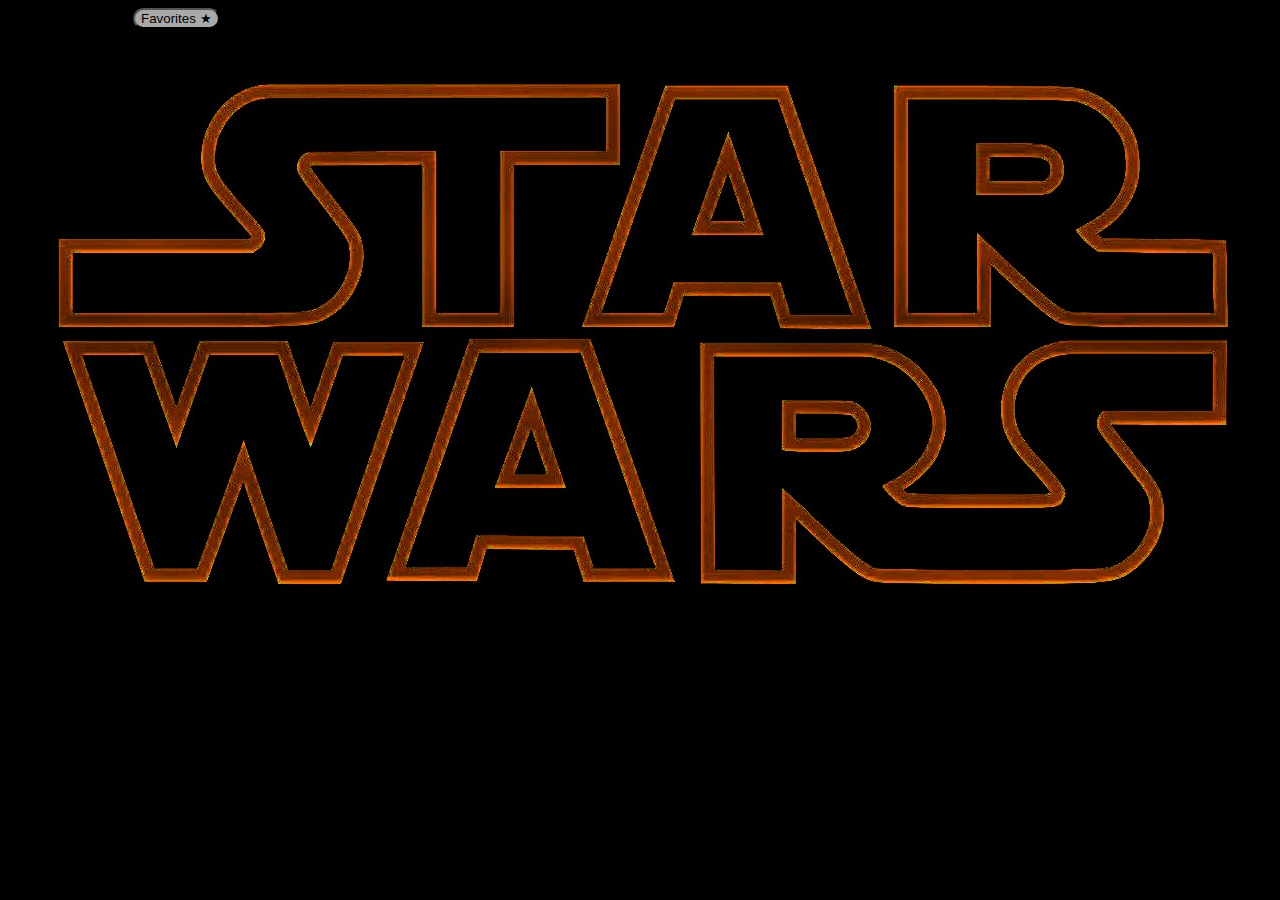
<file: index.html>
<!DOCTYPE html>
<html lang="en">
  <head>
    <meta http-equiv="Content-Type" content="text/html; charset=UTF-8">
    <title>Star Wars</title>
    <link href="CSS/index.css" rel="stylesheet">
  </head>
  <body>
    <button type="button" id="filter" onclick="filter()">Favorites ★</button>
    <button type="button" id="hiddenButton" onclick="withoutFavorite()" hidden>Show without favorites</button>
    <div id="columns">
      <div id="namePeople"></div>
    </div>
    <script src="Js/init.js"></script>
    <script src="Js/name-people.js"></script>
    <script src="Js/set.js"></script>
  </body>
</html>
</file>
<file: CSS/index.css>
body {
    background: url("../imagenes/Star_Wars_Logoo.jpg")  no-repeat center top black;
    padding: 0px 200px 0px 125px;
}

img {
  opacity: 0.6;
}

button{
    background: #A9A9A9;
    border-radius: 30px;
}

#columns {
    column-count: 5;
    margin-top: 150px;
}

.container {
    display: flex;
    align-items: center;
    justify-content: center;
    height: 150px;
}

.card-container {
    font-family: 'Lucida Sans', 'Lucida Sans Regular', 'Lucida Grande', 
    'Lucida Sans Unicode', Geneva, Verdana, sans-serif;
    display: flex;
    align-content: center;
    text-align: center;
    width: 800px;
    height: 100px;
    background: #A9A9A9;
    border-radius: 10px;
    box-shadow: 1px 1px 4px 2px rgba(0, 0, 0, .2);
}

h6 {
    margin: 20px 5px;
    text-align: left;
    font-size: 65%;
}

a {
    text-decoration: none;
}

@media (max-width:700px) {
    .card-container {
        display: block;
    }
}

/*Star*/
input[type="checkbox"] {
  display: none;
}

label {
  color: grey;
  font-size: 25px;
}

label:hover, input[type="checkbox"]:checked ~ label {
  color: orange;
}
</file>
